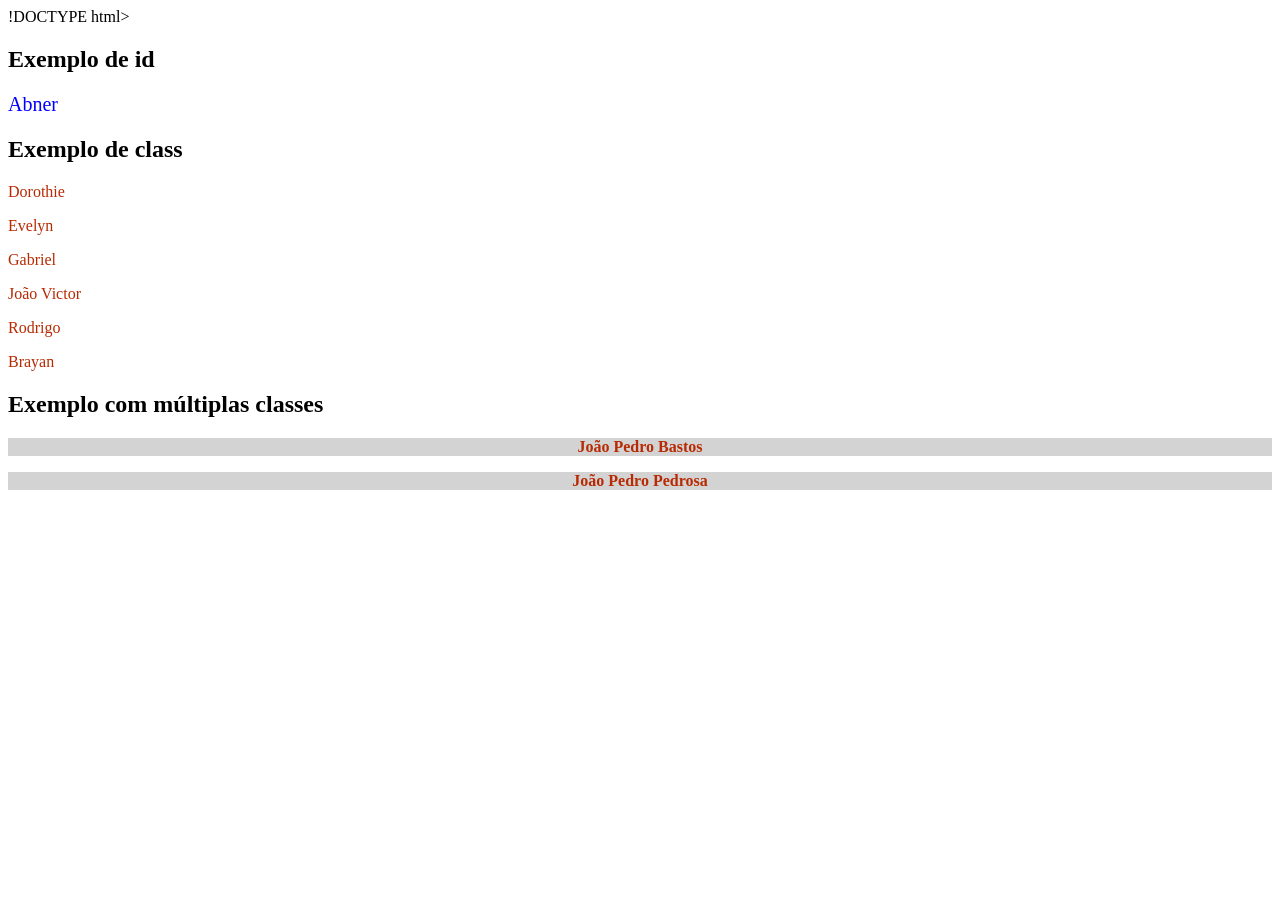
<file: index.html>
!DOCTYPE html>
<html lang="pt-br">
<head>
  <meta charset="UTF-8">
  <title>Exemplo id e class</title>
<link rel="stylesheet" href="style.css">
</head>

<body>

  <h2>Exemplo de id</h2>
  <p id="abner">Abner</p>

  <h2>Exemplo de class</h2>
  <div class="Alunos">
  <p>Dorothie</p>
  <p>Evelyn</p>
  <p>Gabriel</p>
  <p>João Victor</p>
  <p>Rodrigo</p>
  <p>Brayan</p>
</div>
  <h2>Exemplo com múltiplas classes</h2>
  <p class="alunos destaque">João Pedro Bastos</p>
  <p class="alunos destaque">João Pedro Pedrosa</p>

</body>
</html>
</file>
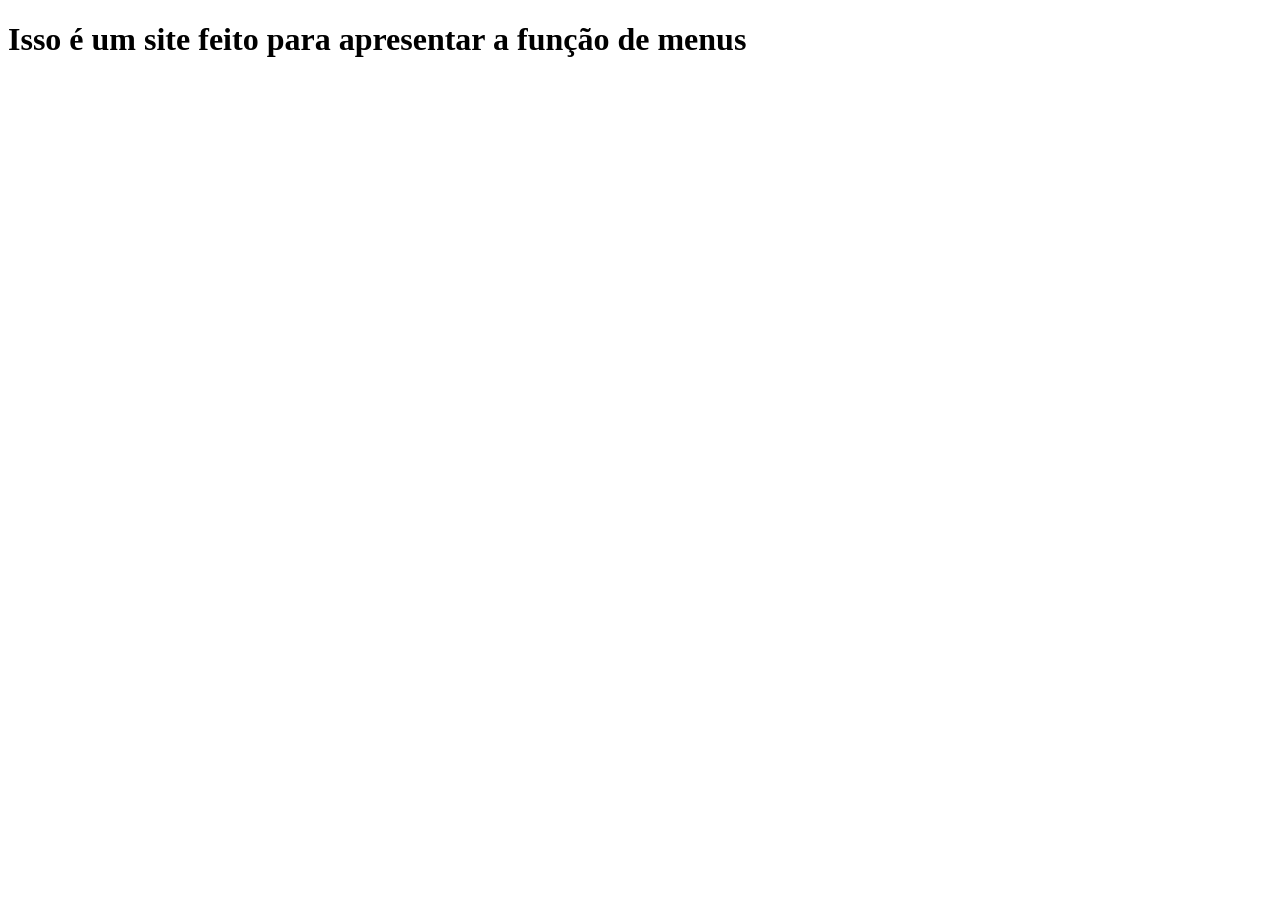
<file: atividade9/sobre.html>
<!DOCTYPE html>
<html lang="en">
<head>
    <meta charset="UTF-8">
    <meta name="viewport" content="width=device-width, initial-scale=1.0">
    <title>Sobre</title>
</head>
<body>
    <h1>Isso é um site feito para apresentar a função de menus</h1>
</body>
</html>
</file>
<file: style.css>
#abner{
        color: blue;
        font-size: 20px;
    }

    .alunos{
        color: rgb(183, 42, 3);
    }

    .destaque{
        font-weight: bold;
        background-color: lightgray;
        text-align: center;
    }
</file>
